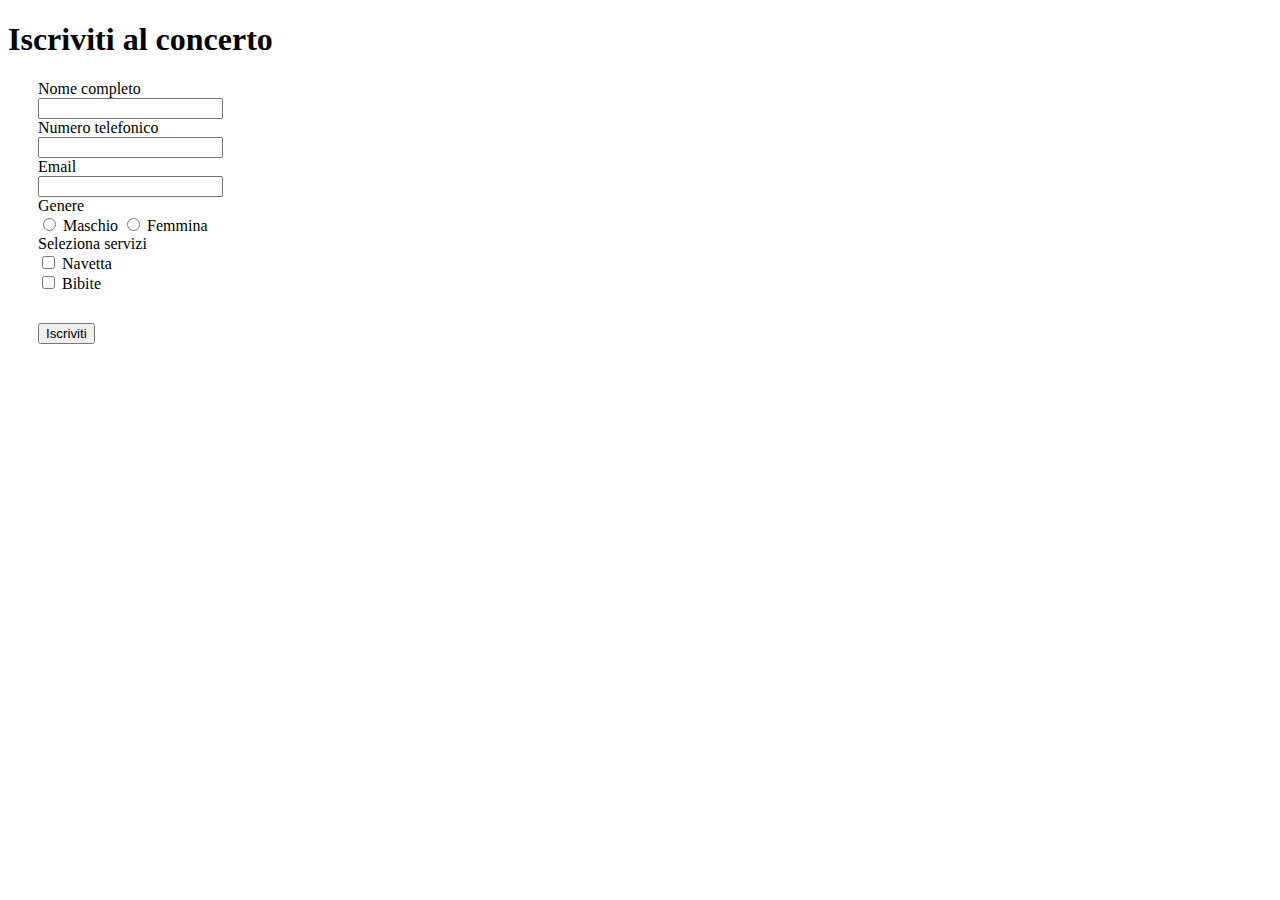
<file: index.html>
<!DOCTYPE html>
<html lang="it">
<head> 
 <meta charset="UTF-8">
 <title>Concentro Ronnie </title>
 <style> 
 .button-container { 
  margin-top: 30px;
 }
 .subscription-form {
  margin-left: 30px;
  }
 </style>

</head>
<body>
 <h1> Iscriviti al concerto</h1>
 <div> 
  <form class="subscription-form">
   <label for="nome-completo"> Nome completo </label><br>
   <input type="text" id="nome-completo" name="nome-completo" required><br>
   <label for="numero-telefonico"> Numero telefonico </label><br>
   <input type="numeric" id="numero-telefonico" name="numero-telefonico" required><br>
   <label for="email"> Email </label><br>
   <input type="email" id="email" name="email" required><br>
   <label> Genere</label><br>
   <input type="radio" id="genere-m" name="genere" value="maschio">
   <label for="genere-m"> Maschio </label>
   <input type="radio" name="genere" id="genere-f" value="femmina">
   <label for="genere-f"> Femmina </label><br>
   <label>Seleziona servizi</label><br>
   <input type="checkbox" name="service" value="navetta">
   <label for= "service-n"> Navetta</label><br>
   <input type="checkbox" name="service" value="bibite">
   <label for="service-b"> Bibite </label><br>
   
   <div class="button-container" >
    <button type="submit"> Iscriviti </button>
   </div>
  </form>
 </div> 
 </body>
</html>
</file>
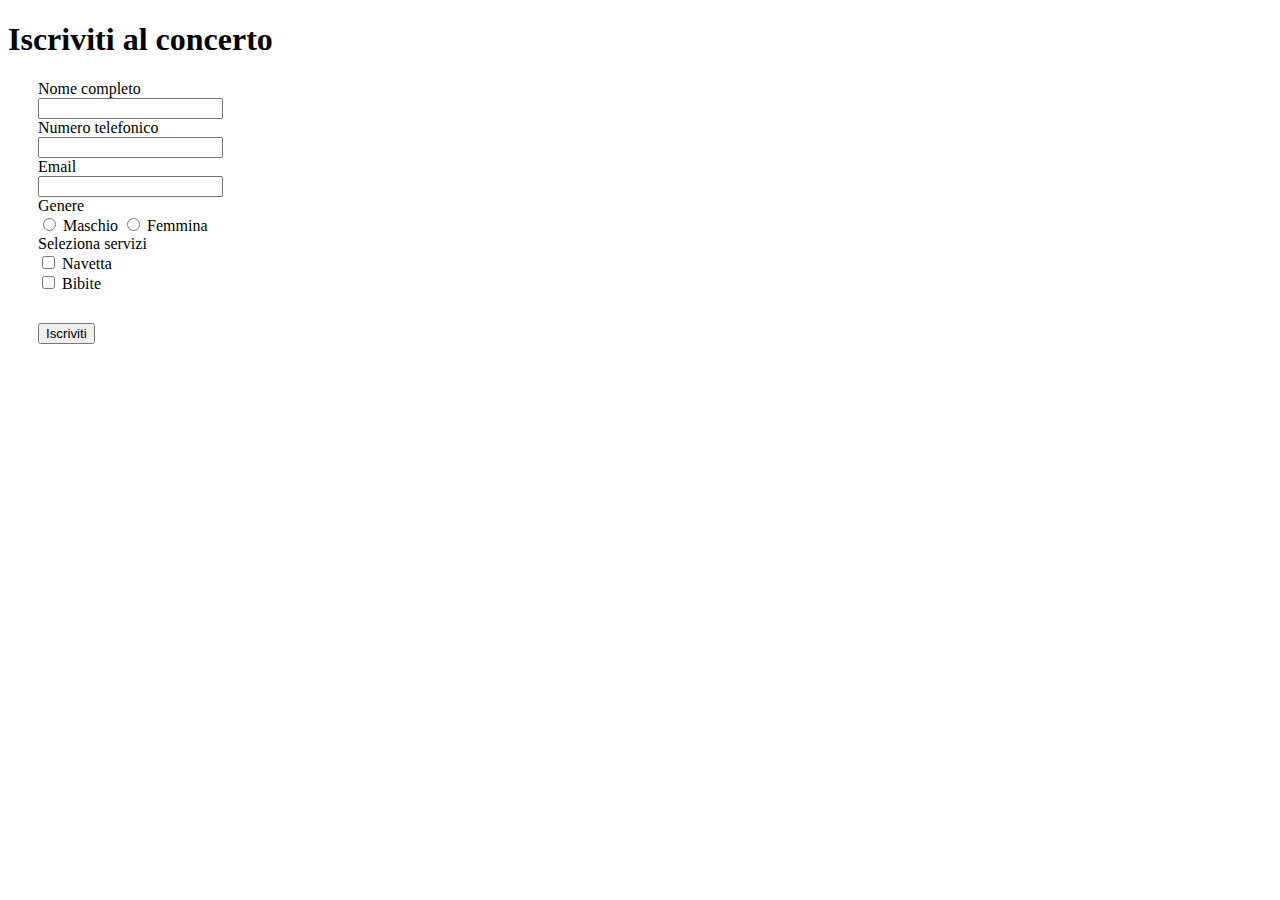
<file: HTML/index.html>
<!DOCTYPE html>
<html lang="it">
  <head>
    <meta charset="UTF-8" />

    <title>Concentro Ronnie</title>
    <style>
      .button-container {
        margin-top: 30px;
      }
      .subscription-form {
        margin-left: 30px;
      }
    </style>
  </head>
  <body>
    <h1>Iscriviti al concerto</h1>
    <div>
      <form class="subscription-form">
        <label for="nome-completo"> Nome completo </label><br />
        <input
          type="text"
          id="nome-completo"
          name="nome-completo"
          required
        /><br />
        <label for="numero-telefonico"> Numero telefonico </label><br />
        <input
          type="numeric"
          id="numero-telefonico"
          name="numero-telefonico"
          required
        /><br />
        <label for="email"> Email </label><br />
        <input type="email" id="email" name="email" required /><br />
        <label> Genere</label><br />
        <input type="radio" id="genere-m" name="genere" value="maschio" />
        <label for="genere-m"> Maschio </label>
        <input type="radio" name="genere" id="genere-f" value="femmina" />
        <label for="genere-f"> Femmina </label><br />
        <label>Seleziona servizi</label><br />
        <input type="checkbox" name="service" value="navetta" />
        <label for="service-n"> Navetta</label><br />
        <input type="checkbox" name="service" value="bibite" />
        <label for="service-b"> Bibite </label><br />

        <div class="button-container">
          <button type="submit">Iscriviti</button>
        </div>
      </form>
    </div>
  </body>
</html>
</file>
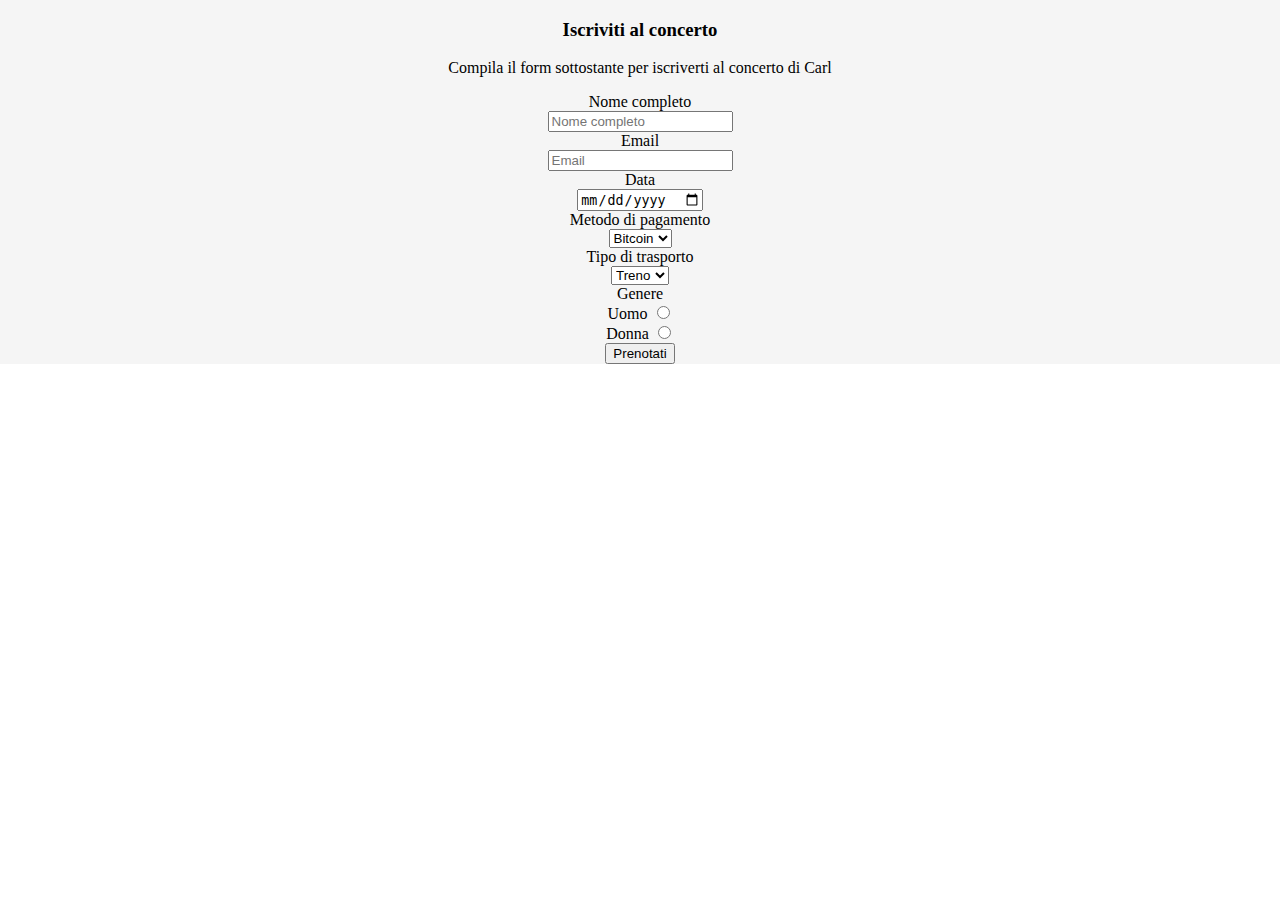
<file: sito_prenotazioni/index.html>
<!DOCTYPE html>
<html lang="it">
  <head>
    <meta charset="UTF-8" />
    <meta name="viewport" content="width=device-width, initial-scale=1.0" />
    <title>Booking Ticket</title>
    <link rel="stylesheet" href="style.css" />
  </head>
  <body>
    <!--
    TODO LIST: 
    -INSERIRE IMMAGINE COME SFONDO DEL SITO
    -INSERIRE UN FORM AL CENTRO DELLA PAGINA CON DATI DI ISCRIZIONE (NOME COMPLETO, EMAIL, DATA, METODO DI PAGAMENTO, GENERE)
    -DARE UNO STILE MODERNO AL FORM
    -->
    <div class="iscrizioneContainer">
      <div class="contenitoreForm">
        <h3>Iscriviti al concerto</h3>
        <p>Compila il form sottostante per iscriverti al concerto di Carl</p>
        <form>
          <label for="nomeCognome">Nome completo</label>
          <br />
          <input
            type="text"
            placeholder="Nome completo"
            name="nomeCognome"
            id="nomeCognome"
          />
          <br />
          <label for="email">Email</label> <br />

          <input type="email" placeholder="Email" name="email" id="email" />
          <br />
          <label for="data">Data</label> <br />
          <input type="date" name="data" id="data" /> <br />
          <label for="metodoDiPagamento">Metodo di pagamento</label> <br />
          <select id="metodoDiPagamento" name="metodoDiPagamento">
            <option value="1">Bitcoin</option>
            <option value="2">Paypal</option>
          </select>
          <br />
          <label for="trasporto">Tipo di trasporto</label> <br />
          <select id="trasporto" name="trasporto">
            <option value="1">Treno</option>
            <option value="2">Aereo</option>
          </select>
          <br />
          <label for="genere">Genere</label> <br />
          <label for="maschio">Uomo</label>
          <input type="radio" name="genere" id="maschio" value="maschio" />
          <br />
          <label for="femmina">Donna</label>
          <input type="radio" name="genere" id="femmina" value="femmina" />
          <br />
          <button>Prenotati</button>
        </form>
      </div>
    </div>
  </body>
</html>
</file>
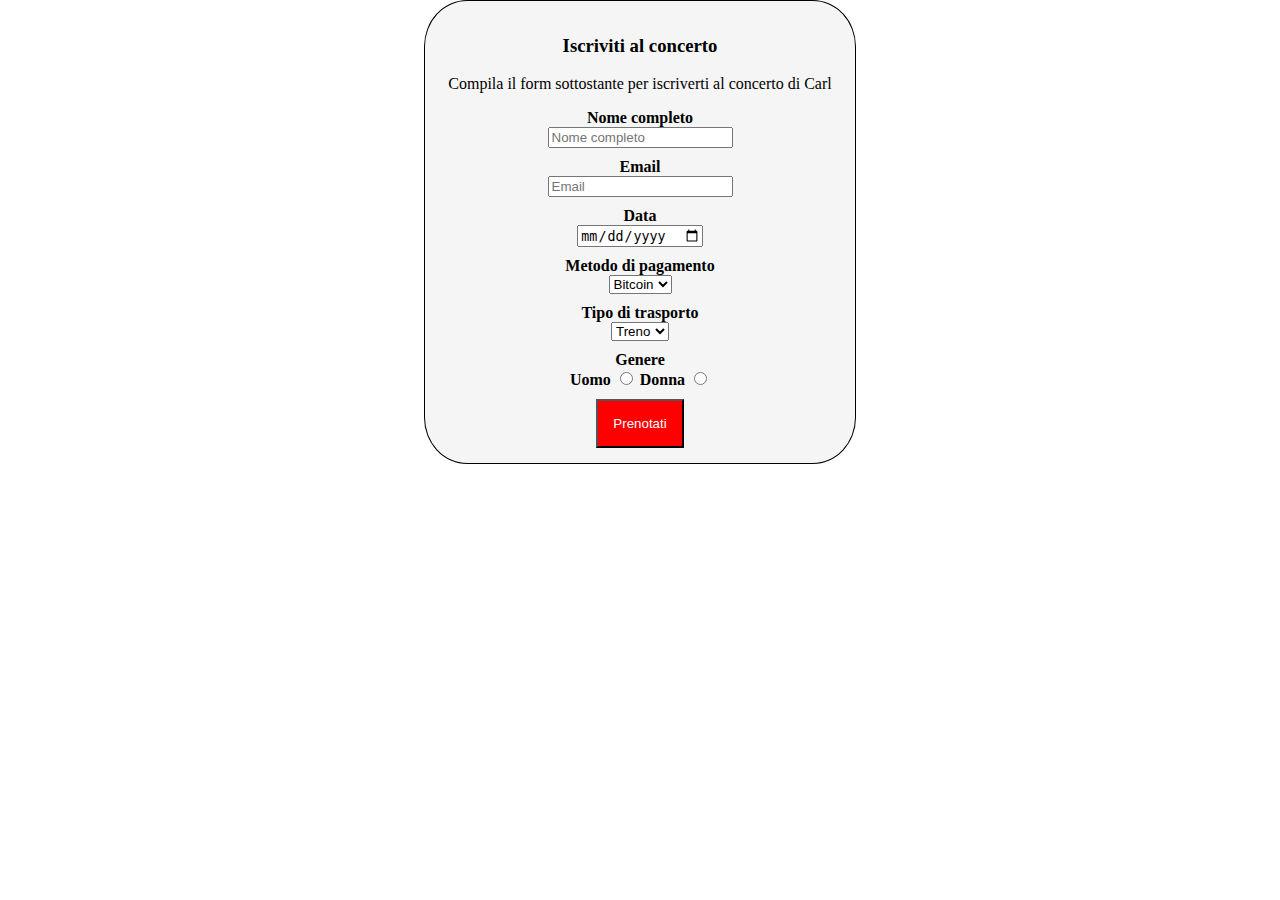
<file: HTML/sito_prenotazioni/index.html>
<!DOCTYPE html>
<html lang="it">
  <head>
    <meta charset="UTF-8" />
    <meta name="viewport" content="width=device-width, initial-scale=1.0" />
    <title>Booking Ticket</title>
    <link rel="stylesheet" href="style.css" />
  </head>
  <body>
    <!--
    TODO LIST: 
    -INSERIRE IMMAGINE COME SFONDO DEL SITO
    -INSERIRE UN FORM AL CENTRO DELLA PAGINA CON DATI DI ISCRIZIONE (NOME COMPLETO, EMAIL, DATA, METODO DI PAGAMENTO, GENERE)
    -DARE UNO STILE MODERNO AL FORM
    -->
    <div class="iscrizioneContainer">
      <div class="contenitoreForm">
        <h3>Iscriviti al concerto</h3>
        <p>Compila il form sottostante per iscriverti al concerto di Carl</p>
        <form>
        <div class= "inputContainer">
          <label for="nomeCognome">Nome completo</label>
          <input
            type="text"
            placeholder="Nome completo"
            name="nomeCognome"
            id="nomeCognome"
          />
        </div>
        <div class="inputContainer">
          <label for="email">Email</label> 
          <input type="email" placeholder="Email" name="email" id="email" />
        </div>
        <div class="inputContainer">
          <label for="data">Data</label> 
          <input type="date" name="data" id="data" /> 
        </div>
        <div class="inputContainer">
          <label for="metodoDiPagamento">Metodo di pagamento</label> 
          <select id="metodoDiPagamento" name="metodoDiPagamento">
            <option value="1">Bitcoin</option>
            <option value="2">Paypal</option>
          </select>
        </div>
        <div class= "inputContainer">
          <label for="trasporto">Tipo di trasporto</label> 
          <select id="trasporto" name="trasporto">
            <option value="1">Treno</option>
            <option value="2">Aereo</option>
          </select>
        </div>
        <div class="inputContainer">
          <label for="genere">Genere</label>
          <label for="maschio" style="display:inline">Uomo</label>
          <input type="radio" name="genere" id="maschio" value="maschio" />
          <label for="femmina" style="display:inline"> Donna</label>
          <input type="radio" name="genere" id="femmina" value="femmina" />
        </div>
        <div class="inputButton">
         <button style="background-color:red;padding:15px;color:white">Prenotati</button>
        </div> 
      </div>
    </div>
  </body>
</html>
</file>
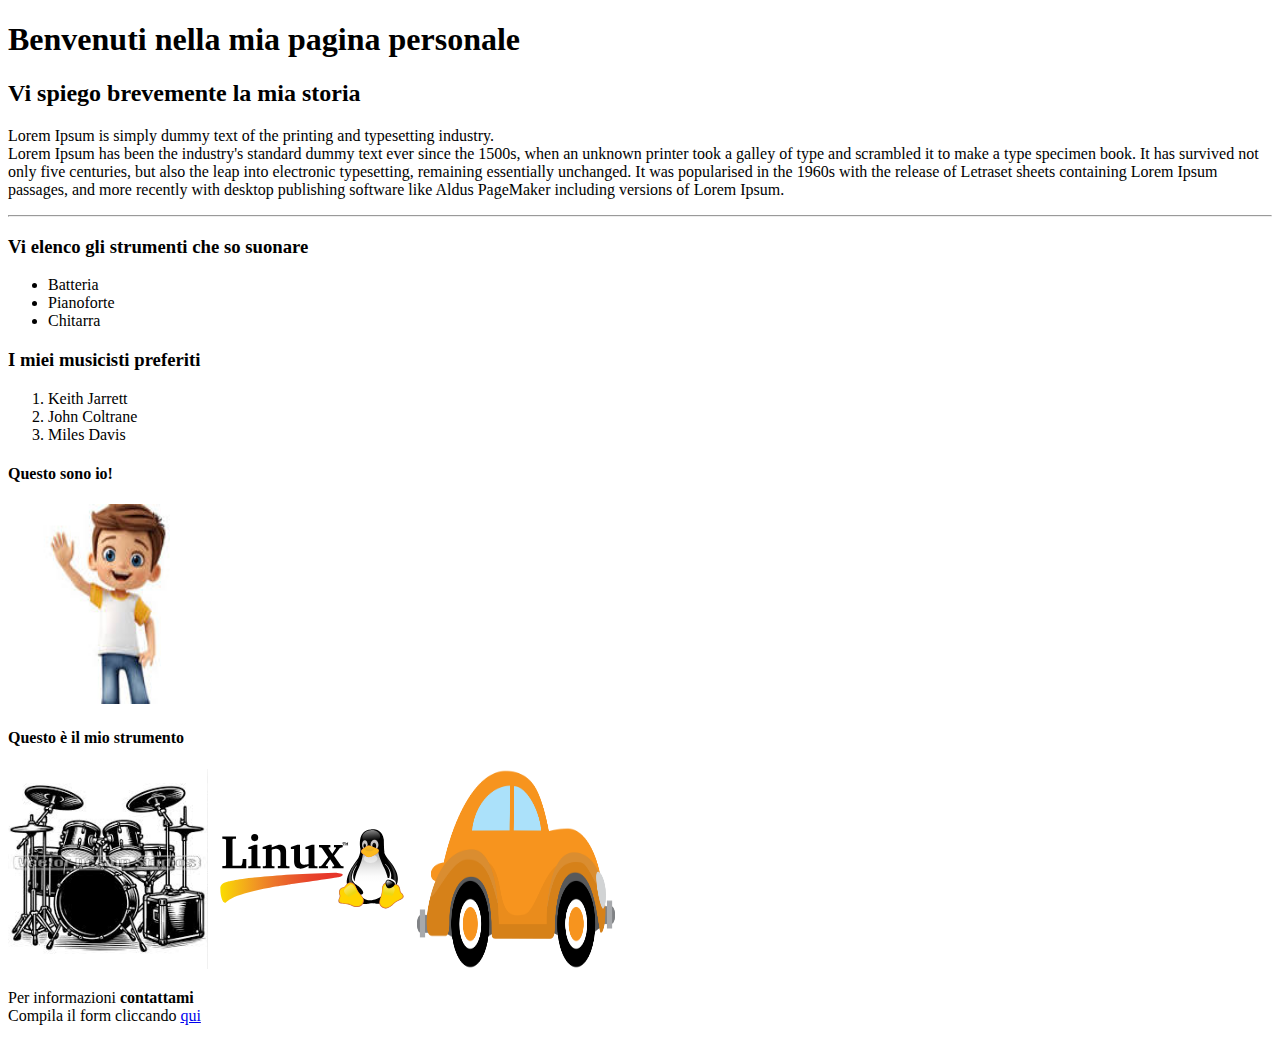
<file: HTML/index_251113.html>
<!DOCTYPE html>
<html lang="it">
  <head>
    <title>Carlo Music</title>
    <meta charset="utf-8" />
    <meta name="viewport" />
    <meta name="description" content="sito del musicista" />
    <meta name="keywords" content="batteria,musica,arte" />
    <meta name="author" content="Carlo Spagnuolo" />
  </head>
  <body>
    <section>
      <h1>Benvenuti nella mia pagina personale</h1>
      <h2>Vi spiego brevemente la mia storia</h2>
      <p>
        Lorem Ipsum is simply dummy text of the printing and typesetting
        industry.<br />
        Lorem Ipsum has been the industry's standard dummy text ever since the
        1500s, when an unknown printer took a galley of type and scrambled it to
        make a type specimen book. It has survived not only five centuries, but
        also the leap into electronic typesetting, remaining essentially
        unchanged. It was popularised in the 1960s with the release of Letraset
        sheets containing Lorem Ipsum passages, and more recently with desktop
        publishing software like Aldus PageMaker including versions of Lorem
        Ipsum.
      </p>
      <hr />
      <h3>Vi elenco gli strumenti che so suonare</h3>
      <ul>
        <li>Batteria</li>
        <li>Pianoforte</li>
        <li>Chitarra</li>
      </ul>
      <h3>I miei musicisti preferiti</h3>
      <ol>
        <li>Keith Jarrett</li>
        <li>John Coltrane</li>
        <li>Miles Davis</li>
      </ol>
      <aside>
        <h4>Questo sono io!</h4>
        <img
          src="[data-uri]"
          alt="questa è una foto che mi ritrae"
          width="200"
          height="200"
        />
        <h4>Questo è il mio strumento</h4>
        <img
          src="batteria.png"
          alt="questa è una foto del mio strumento"
          width="200"
          height="200"
        />

        <img
          src="../linux.svg"
          alt="questa è una foto del mio strumento"
          width="200"
          height="200"
        />
        <img
          src="images/vintage-car-png.webp"
          alt="questa è una foto del mio strumento"
          width="200"
          height="200"
        />
        <p>
          Per informazioni <strong>contattami</strong>
          <br />
          Compila il form cliccando <a href="https://google.com">qui</a>
        </p>
      </aside>
    </section>
  </body>
</html>
</file>
<file: sito_prenotazioni/style.css>
body {
  margin: 0;
  padding: 0;
  background-image: url("https://img.freepik.com/free-photo/excited-audience-watching-confetti-fireworks-having-fun-music-festival-night-copy-space_637285-559.jpg?semt=ais_hybrid&w=740&q=80");
  background-repeat: no-repeat;
  background-size: cover;
}

.iscrizioneContainer {
  background: whitesmoke;
  display: flex;
  flex-direction: row;
  justify-content: center;
}

.contenitoreForm {
  width: 400px;
  height: auto;
  text-align: center;
}
</file>
<file: HTML/sito_prenotazioni/style.css>
body {
  margin: 0;
  padding: 0;
  background-image: url("https://img.freepik.com/free-photo/excited-audience-watching-confetti-fireworks-having-fun-music-festival-night-copy-space_637285-559.jpg?semt=ais_hybrid&w=740&q=80");
  background-repeat: no-repeat;
  background-size: cover;
}

.iscrizioneContainer {
  display: flex;
  flex-direction: row;
  justify-content: center;

}

.contenitoreForm {
  width: 400px;
  height: auto;
  text-align: center;
  border: solid 1px black;
 background: whitesmoke; 
 padding: 15px;
 border-radius: 10%;
}
.inputContainer {
  margin-bottom: 10px;
}
.inputContainer > label {
  font-weight: bold;
  display: inline-block;
  width: 100%;
 }
.inputButton {
  font-weight: bold;
  }
</file>
